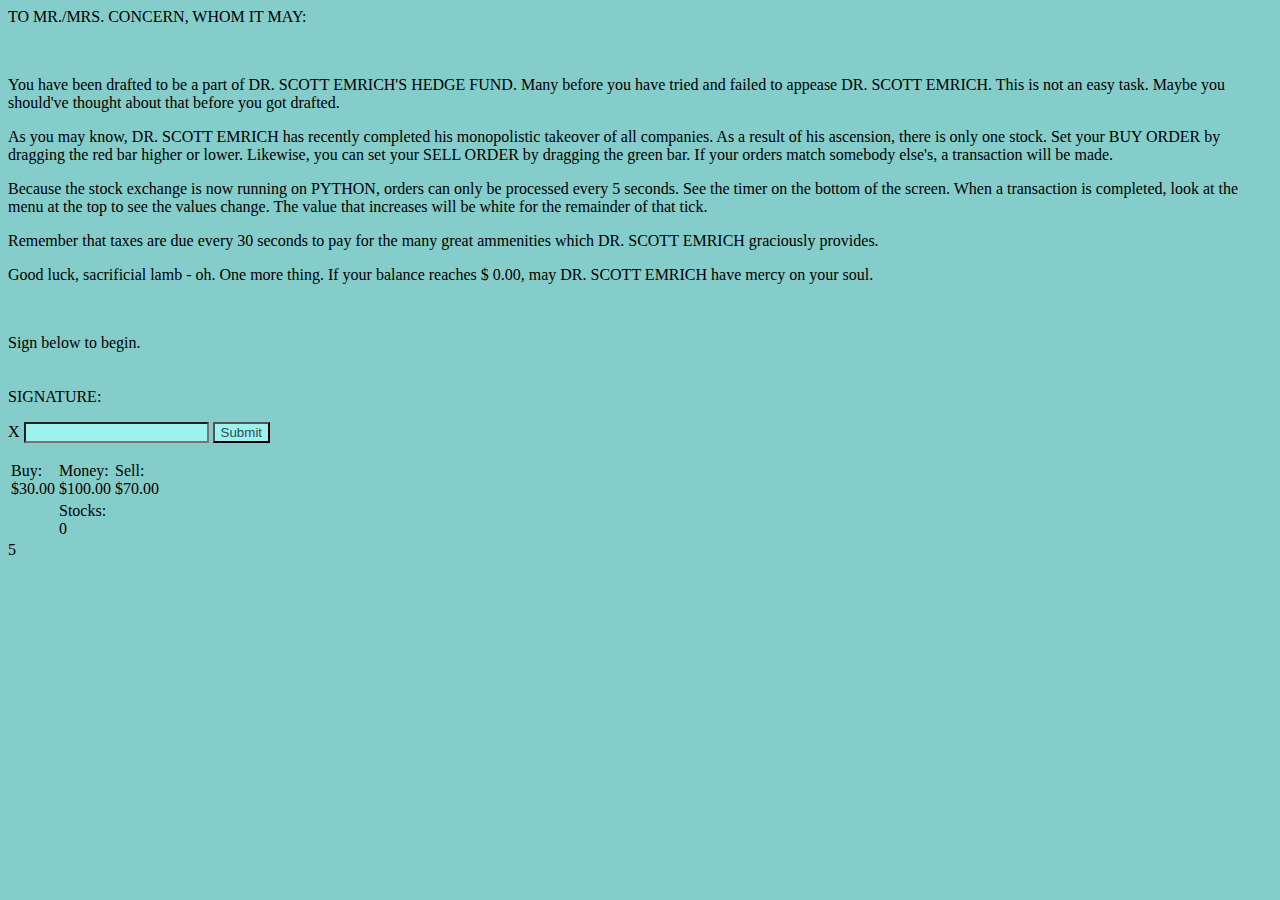
<file: app/static/index.html>
<!DOCTYPE html>
<html>

<head>
  <title>MicroBat Stocks</title>
  <meta charset="UTF-8">
  <script src="javascript/control.js"></script>
  <link rel="stylesheet" href="css/main.css">
</head>

<body onload="init()">
  <span id="overall"></span>
  <span class="disp" id="instructions">
    <span class="letter salutation">TO MR./MRS. CONCERN, WHOM IT MAY:</span>
    <p>&nbsp;</p>
    <p class="letter text">
      You have been drafted to be a part of DR. SCOTT EMRICH'S HEDGE FUND.
      Many before you have tried and failed to appease DR. SCOTT EMRICH. This is not an easy task.
      Maybe you should've thought about that before you got drafted.
    </p>
    <p class="letter text">
      As you may know, DR. SCOTT EMRICH has recently completed his monopolistic takeover of all companies.
      As a result of his ascension, there is only one stock. Set your BUY ORDER by dragging the red bar higher or lower.
      Likewise, you can set your SELL ORDER by dragging the green bar. If your orders match somebody else's, a transaction will be made.
    </p>
    <p class="letter text">
      Because the stock exchange is now running on PYTHON, orders can only be processed every 5 seconds.
      See the timer on the bottom of the screen. When a transaction is completed, look at the menu at the top to see the values change.
      The value that increases will be white for the remainder of that tick.
    </p>
    <p class="letter text">
      Remember that taxes are due every 30 seconds to pay for the many great ammenities which DR. SCOTT EMRICH graciously provides.
    </p>
    <p class="letter text">
      Good luck, sacrificial lamb - oh. One more thing. If your balance reaches $&nbsp;0.00, may DR. SCOTT EMRICH have mercy on your soul.
    </p>
    <p>&nbsp;</p>
    <p class="letter signature">
      Sign below to begin.
      <br><br><br>
      SIGNATURE:
      <div id="sign" class="letter">
        X&nbsp;<input type="text" id="name" autocomplete="off"></input>
         <input type="submit" id="submit" value="Submit"></input>
      </div>
    </p>
  </span>
  <span class="order-disp sell" id="sell-disp"></span>
  <span class="sell drag" id="sell-drag"></span>

  <span class="buy drag" id="buy-drag"></span>
  <span class="order-disp buy" id="buy-disp"></span>


  <table class="ui">
    <tr style="width:100%;">
      <td class="readout" >
        <span class="subtitle">Buy:</span>
        <div id="buy_order"></div>
      </td>
      <td class="readout">
        <span class="subtitle">Money:</span>
        <div id="money"></div>
      </td>
      <td class="readout">
        <span class="subtitle">Sell:</span>
        <div id="sell_order"></div>
      </td>
    </tr>

    <tr>
      <td></td>
      <td class="readout">
        <span class="subtitle">Stocks:</span>
        <div id="stocks"></div>
      </td>
      <td></td>
    </tr>
  </table>
  
  <span class="timer_box" id="timer">5</span>
</body>
</html>
</file>
<file: app/static/css/main.css>
:root {
  --dorange: #E27D60;
  --lblue:   #85CDCA;
  --lorange: #E8A87C;
  --pinkle:  #C38D9E;
  --turq:    #41B3A3;
  --dark:    #324d4c;
  --llblue:  #9df2f0;
}

@font-face {
  font-family: Bebas;
  src: url(../fonts/BebasNeue-Book.ttf);
}

body {
  font-family: 'Baloo Tamma 2', cursive;
  background-color: var(--lblue);
}

.nav {
  text-align: center
}

.square {
  height: 50px;
  width: 50px;
  border-style: solid;
  border-width: thin;
  margin-bottom: 3px;
}

.dorange {
  background-color: var(--dorange);
}

.lblue {
  background-color: var(--lblue);
}

.lorange {
  background-color: var(--lorange);
}

.pinkle {
  background-color: var(--pinkle);
}

.turq {
  background-color: var(--turq);
}

a, a:visited, a:link, a:active {
  color: var(--dark);
  text-decoration: none;
}

a:hover {
  text-decoration-color: var(--turq);
  text-decoration: underline;
}

input {
  background-color: var(--llblue);
  color: var(--dark);
}

.header {
  text-align: center;
  align-content: center;
  font-size: 8vw;
  font-family: Bebas;
}

.header.up {
  font-size: 10vw;
}

.logo {
  width: 8vw;
  height: 8vw;
  fill: #94d31b;
  margin-left: auto;
  margin-right: auto;
}

.logo:hover {
  fill: #94d31c;
  transform: rotate(10deg);
}

.subhead {
  text-align: center;
  text-transform: lowercase;
}

.top {
  width: 100%;
  background-color: var(--lorange);
  margin: -10px -10px -10px 0;
}

.hov:hover, .header.up:hover{
  color: gray;
}
</file>
